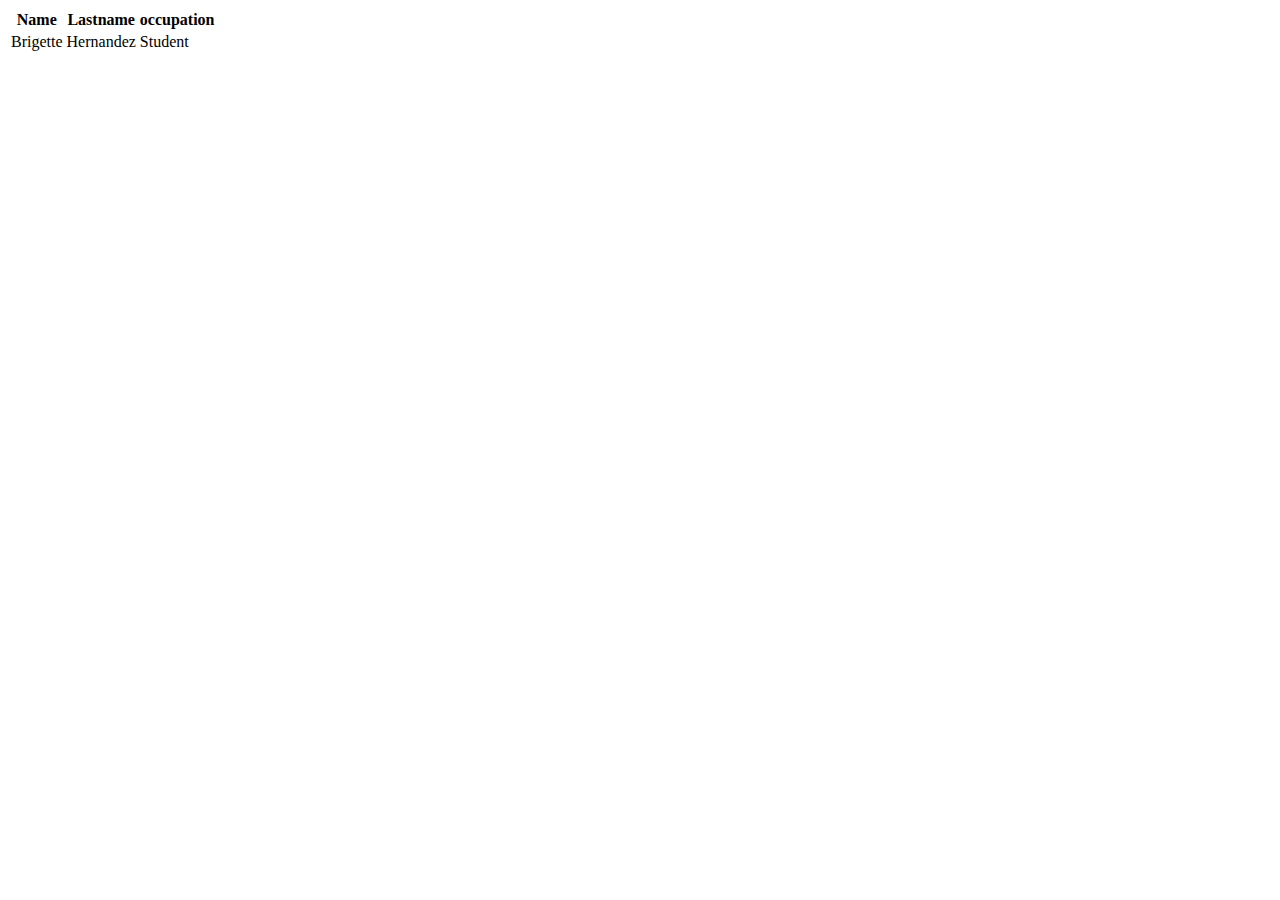
<file: random.html>
<!DOCTYPE html>
<html lang="en">
<head>
  <meta charset="UTF-8">
  <meta name="viewport" content="width=, initial-scale=1.0">
  <title>Document</title>
</head>
<body>
  <table>
    <thead>
      <tr>
        <th>Name</th>
        <th>Lastname</th>
        <th>occupation</th>
      </tr>
    </thead>
    
    <tbody>
      <tr>
        <td>Brigette</td>
        <td>Hernandez</td>
        <td>Student</td>
      </tr>
    </tbody>

  </table>
</body>
</html>
</file>
